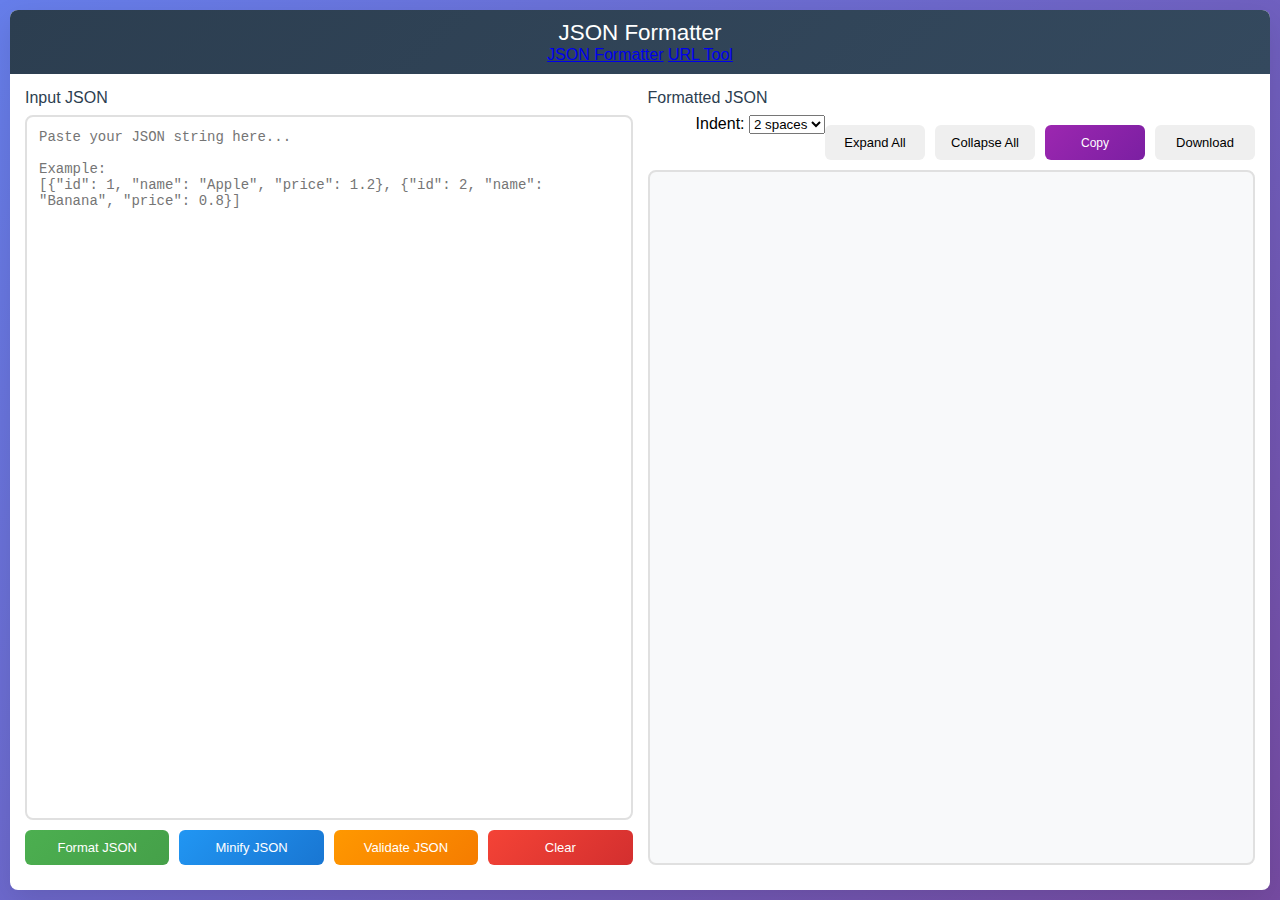
<file: index.html>
<!DOCTYPE html>
<html lang="en">
<head>
    <meta charset="UTF-8">
    <meta name="viewport" content="width=device-width, initial-scale=1.0">
    <title>JSON Formatter</title>
    <link rel="stylesheet" href="styles.css">
</head>
<body>
    <div class="container">
        <header>
            <h1>JSON Formatter</h1>
            <nav class="nav-links">
                <a href="index.html" class="active">JSON Formatter</a>
                <a href="url-tool.html">URL Tool</a>
            </nav>
        </header>

        <main>
            <div class="formatter-section">
                <div class="input-section">
                    <h2>Input JSON</h2>
                    <textarea id="jsonInput" placeholder="Paste your JSON string here..."></textarea>
                    <div class="button-group">
                        <button id="formatBtn">Format JSON</button>
                        <button id="minifyBtn">Minify JSON</button>
                        <button id="validateBtn">Validate JSON</button>
                        <button id="clearBtn">Clear</button>
                    </div>
                </div>

                <div class="output-section">
                    <h2>Formatted JSON</h2>
                    <div class="output-header">
                        <div class="control-group">
                            <label for="indentSize">Indent:</label>
                            <select id="indentSize">
                                <option value="2" selected>2 spaces</option>
                                <option value="4">4 spaces</option>
                                <option value="tab">Tab</option>
                            </select>
                        </div>
                        <div class="button-group">
                            <button id="expandAllBtn" class="btn-small">Expand All</button>
                            <button id="collapseAllBtn" class="btn-small">Collapse All</button>
                            <button id="copyBtn">Copy</button>
                            <button id="downloadBtn">Download</button>
                        </div>
                    </div>
                    <pre id="jsonOutput"></pre>
                </div>
            </div>

            <div class="status-section">
                <div id="statusMessage" class="status-message"></div>
            </div>
        </main>
    </div>

    <script src="script.js"></script>
</body>
</html>
</file>
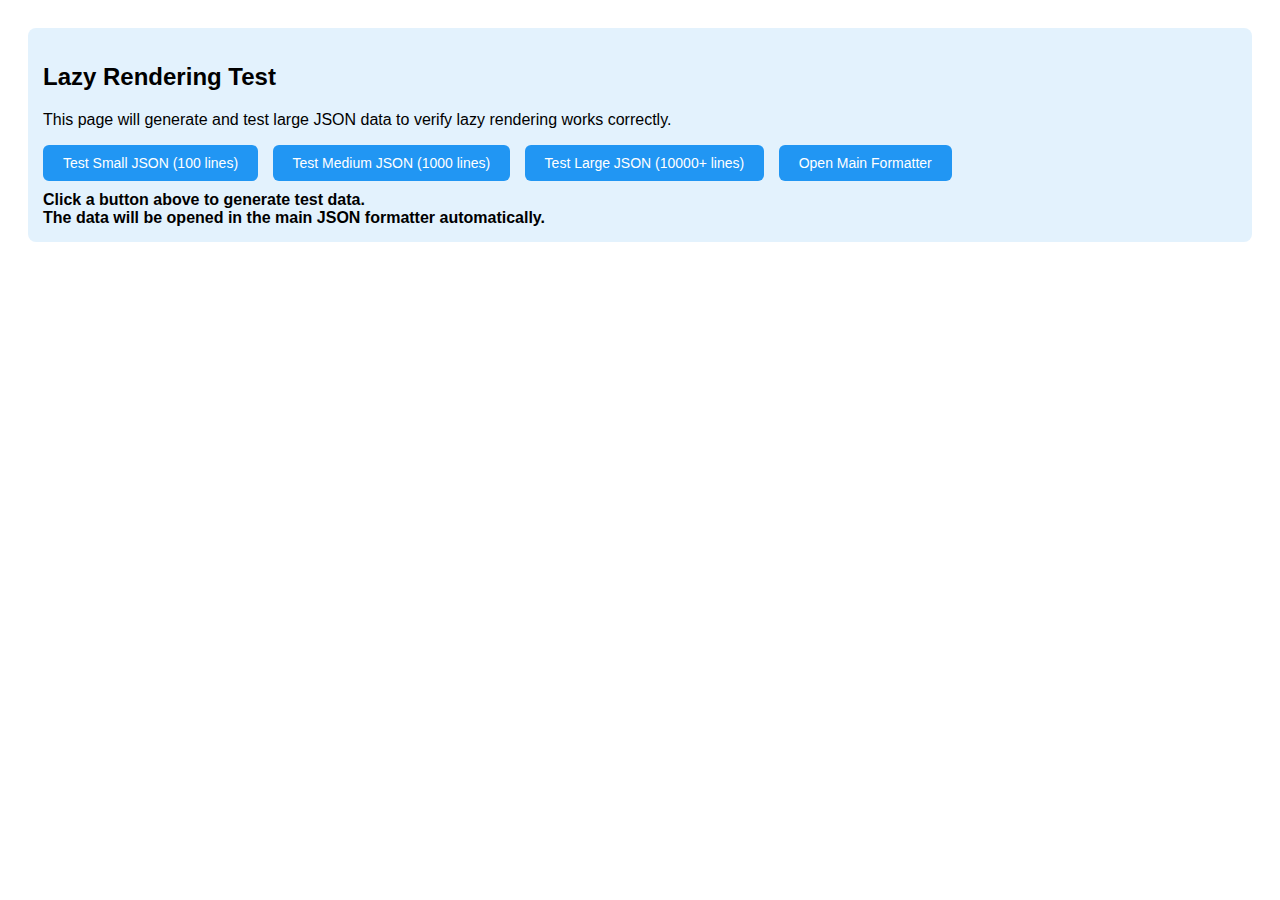
<file: test-lazy-render.html>
<!DOCTYPE html>
<html lang="en">
<head>
    <meta charset="UTF-8">
    <meta name="viewport" content="width=device-width, initial-scale=1.0">
    <title>Test Lazy Rendering</title>
    <style>
        body {
            font-family: Arial, sans-serif;
            padding: 20px;
        }
        .info {
            background: #e3f2fd;
            padding: 15px;
            border-radius: 8px;
            margin-bottom: 20px;
        }
        button {
            padding: 10px 20px;
            font-size: 14px;
            background: #2196F3;
            color: white;
            border: none;
            border-radius: 6px;
            cursor: pointer;
            margin-right: 10px;
        }
        button:hover {
            background: #1976D2;
        }
        #status {
            margin-top: 10px;
            font-weight: bold;
        }
    </style>
</head>
<body>
    <div class="info">
        <h2>Lazy Rendering Test</h2>
        <p>This page will generate and test large JSON data to verify lazy rendering works correctly.</p>
        <button onclick="generateSmallTest()">Test Small JSON (100 lines)</button>
        <button onclick="generateMediumTest()">Test Medium JSON (1000 lines)</button>
        <button onclick="generateLargeTest()">Test Large JSON (10000+ lines)</button>
        <button onclick="openMainFormatter()">Open Main Formatter</button>
        <div id="status"></div>
    </div>

    <script>
        function generateSmallTest() {
            const data = generateTestJSON(50);
            testInMainFormatter(data, "Small");
        }

        function generateMediumTest() {
            const data = generateTestJSON(500);
            testInMainFormatter(data, "Medium");
        }

        function generateLargeTest() {
            const data = generateTestJSON(5000);
            testInMainFormatter(data, "Large");
        }

        function generateTestJSON(userCount) {
            const data = {
                metadata: {
                    version: "1.0.0",
                    generated: new Date().toISOString(),
                    user_count: userCount,
                    test_type: "lazy_render_test"
                },
                users: []
            };

            for (let i = 0; i < userCount; i++) {
                data.users.push({
                    id: i + 1,
                    username: `testuser_${i + 1}`,
                    email: `test${i + 1}@example.com`,
                    profile: {
                        name: `Test User ${i + 1}`,
                        age: 20 + (i % 50),
                        country: ['USA', 'UK', 'Canada', 'Australia'][i % 4],
                        bio: `This is a test bio for user ${i + 1}. Lorem ipsum dolor sit amet.`
                    },
                    settings: {
                        theme: ['light', 'dark'][i % 2],
                        notifications: i % 3 === 0,
                        privacy: {
                            public_profile: i % 2 === 0,
                            show_email: i % 5 === 0
                        }
                    },
                    stats: {
                        posts: Math.floor(Math.random() * 100),
                        followers: Math.floor(Math.random() * 1000),
                        following: Math.floor(Math.random() * 500)
                    }
                });
            }

            return data;
        }

        function testInMainFormatter(data, testType) {
            const jsonString = JSON.stringify(data, null, 2);
            const lines = jsonString.split('\n').length;
            const sizeKB = (jsonString.length / 1024).toFixed(2);

            document.getElementById('status').innerHTML =
                `${testType} test data generated:<br>` +
                `Size: ${sizeKB} KB<br>` +
                `Lines: ${lines}<br>` +
                `Users: ${data.users.length}<br>` +
                `Opening in main formatter...`;

            // Store in localStorage and open main formatter
            localStorage.setItem('testJSON', jsonString);
            window.open('index.html', '_blank');
        }

        function openMainFormatter() {
            window.open('index.html', '_blank');
        }

        // Info on page load
        window.onload = function() {
            document.getElementById('status').innerHTML =
                'Click a button above to generate test data.<br>' +
                'The data will be opened in the main JSON formatter automatically.';
        };
    </script>
</body>
</html>
</file>
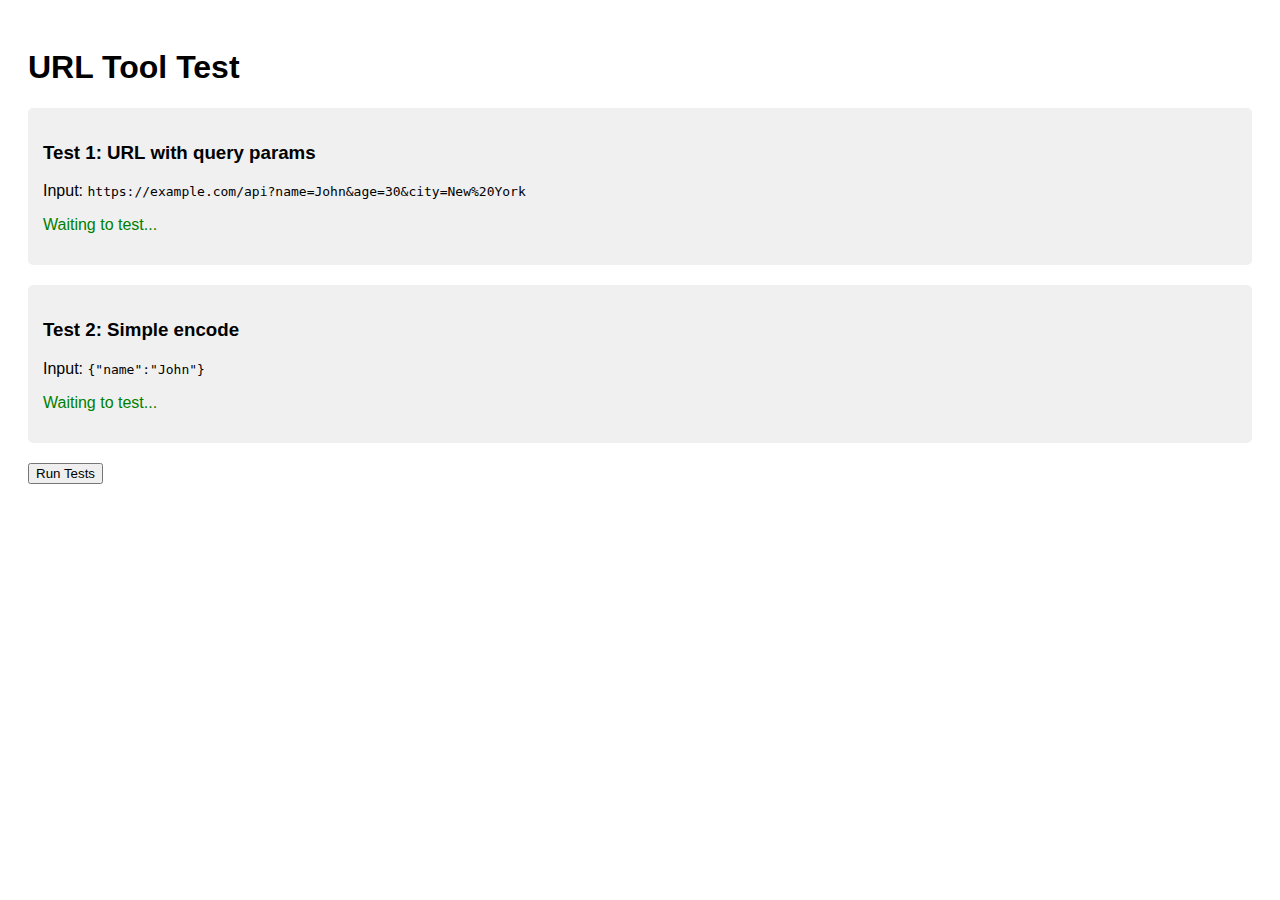
<file: test-url-tool.html>
<!DOCTYPE html>
<html>
<head>
    <title>Test URL Tool</title>
    <style>
        body { font-family: Arial; padding: 20px; }
        .test { margin: 20px 0; padding: 15px; background: #f0f0f0; border-radius: 5px; }
        .result { color: green; }
        .error { color: red; }
    </style>
</head>
<body>
    <h1>URL Tool Test</h1>

    <div class="test">
        <h3>Test 1: URL with query params</h3>
        <p>Input: <code>https://example.com/api?name=John&age=30&city=New%20York</code></p>
        <p id="test1" class="result">Waiting to test...</p>
    </div>

    <div class="test">
        <h3>Test 2: Simple encode</h3>
        <p>Input: <code>{"name":"John"}</code></p>
        <p id="test2" class="result">Waiting to test...</p>
    </div>

    <button onclick="runTests()">Run Tests</button>

    <script src="url-tool.js"></script>
    <script>
        function runTests() {
            // Test URL parsing
            const testUrl = 'https://example.com/api?name=John&age=30&city=New%20York';
            try {
                const url = new URL(testUrl);
                const params = {};
                url.searchParams.forEach((value, key) => {
                    params[key] = value;
                });
                const result = JSON.stringify(params, null, 2);
                document.getElementById('test1').innerHTML = '<strong>✓ PASS</strong><br><pre>' + result + '</pre>';
            } catch(e) {
                document.getElementById('test1').innerHTML = '<strong>✗ FAIL:</strong> ' + e.message;
                document.getElementById('test1').className = 'error';
            }

            // Test encode
            const testEncode = '{"name":"John"}';
            try {
                const encoded = encodeURIComponent(testEncode);
                document.getElementById('test2').innerHTML = '<strong>✓ PASS</strong><br>Result: <code>' + encoded + '</code>';
            } catch(e) {
                document.getElementById('test2').innerHTML = '<strong>✗ FAIL:</strong> ' + e.message;
                document.getElementById('test2').className = 'error';
            }
        }
    </script>
</body>
</html>
</file>
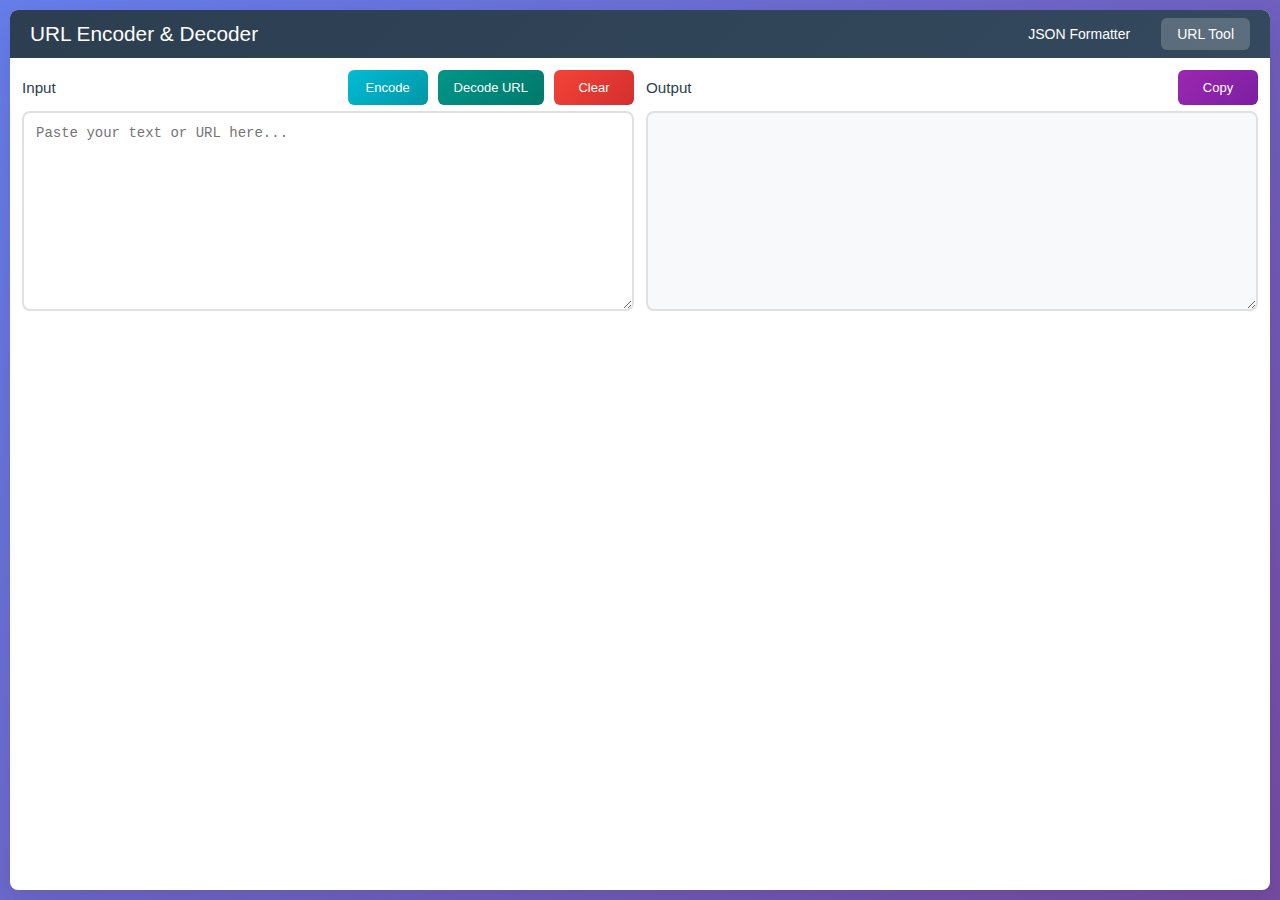
<file: url-tool.html>
<!DOCTYPE html>
<html lang="en">
<head>
    <meta charset="UTF-8">
    <meta name="viewport" content="width=device-width, initial-scale=1.0">
    <title>URL Encoder & Decoder</title>
    <link rel="stylesheet" href="url-tool.css">
</head>
<body>
    <div class="container">
        <header>
            <h1>URL Encoder & Decoder</h1>
            <nav class="nav-links">
                <a href="index.html">JSON Formatter</a>
                <a href="url-tool.html" class="active">URL Tool</a>
            </nav>
        </header>

        <div class="main-content">
            <div class="input-section">
                <div class="section-header">
                    <h2>Input</h2>
                    <div class="button-group">
                        <button id="encodeBtn" class="btn btn-primary">Encode</button>
                        <button id="decodeBtn" class="btn btn-secondary">Decode URL</button>
                        <button id="clearBtn" class="btn btn-danger">Clear</button>
                    </div>
                </div>
                <textarea id="urlInput" placeholder="Paste your text or URL here..."></textarea>
            </div>

            <div class="output-section">
                <div class="section-header">
                    <h2>Output</h2>
                    <div class="button-group">
                        <button id="copyBtn" class="btn btn-success">Copy</button>
                    </div>
                </div>
                <textarea id="urlOutput" readonly></textarea>
            </div>
        </div>

        <!-- URL Info Display (hidden by default) -->
        <div id="urlInfoSection" class="url-info-section" style="display: none;">
            <div class="url-components-grid">
                <div class="component-item">
                    <span class="component-label">Protocol</span>
                    <span id="infoProtocol" class="component-value"></span>
                    <button class="btn-copy-mini" data-copy="protocol">📋</button>
                </div>
                <div class="component-item">
                    <span class="component-label">Domain</span>
                    <span id="infoDomain" class="component-value"></span>
                    <button class="btn-copy-mini" data-copy="domain">📋</button>
                </div>
                <div class="component-item">
                    <span class="component-label">Port</span>
                    <span id="infoPort" class="component-value"></span>
                    <button class="btn-copy-mini" data-copy="port">📋</button>
                </div>
                <div class="component-item">
                    <span class="component-label">Path</span>
                    <span id="infoPath" class="component-value"></span>
                    <button class="btn-copy-mini" data-copy="path">📋</button>
                </div>
                <div class="component-item">
                    <span class="component-label">Hash</span>
                    <span id="infoHash" class="component-value"></span>
                    <button class="btn-copy-mini" data-copy="hash">📋</button>
                </div>
            </div>

            <div class="params-container">
                <div class="params-header">Query Parameters (JSON)</div>
                <pre id="paramsOutput" class="json-output"></pre>
            </div>
        </div>

        <div id="message" class="message"></div>
    </div>

    <script src="url-tool.js"></script>
</body>
</html>
</file>
<file: styles.css>
* {
    margin: 0;
    padding: 0;
    box-sizing: border-box;
}

body {
    font-family: 'Segoe UI', Tahoma, Geneva, Verdana, sans-serif;
    background: linear-gradient(135deg, #667eea 0%, #764ba2 100%);
    min-height: 100vh;
    padding: 10px;
}

.container {
    max-width: 100%;
    height: calc(100vh - 20px);
    margin: 0 auto;
    background: white;
    border-radius: 8px;
    box-shadow: 0 10px 30px rgba(0, 0, 0, 0.1);
    overflow: hidden;
    display: flex;
    flex-direction: column;
}

header {
    background: linear-gradient(135deg, #2c3e50 0%, #34495e 100%);
    color: white;
    padding: 10px 20px;
    text-align: center;
    flex-shrink: 0;
}

header h1 {
    font-size: 1.4rem;
    margin-bottom: 0;
    font-weight: 400;
}

header p {
    display: none;
}

main {
    padding: 15px;
    flex: 1;
    display: flex;
    flex-direction: column;
    overflow: hidden;
}

.formatter-section {
    display: grid;
    grid-template-columns: 1fr 1fr;
    gap: 15px;
    flex: 1;
    overflow: hidden;
}

.input-section, .output-section {
    display: flex;
    flex-direction: column;
    min-height: 0;
}

.input-section h2, .output-section h2 {
    color: #2c3e50;
    margin-bottom: 8px;
    font-size: 1rem;
    font-weight: 500;
}

#jsonInput {
    width: 100%;
    flex: 1;
    border: 2px solid #e0e0e0;
    border-radius: 8px;
    padding: 12px;
    font-family: 'Courier New', monospace;
    font-size: 14px;
    resize: none;
    transition: border-color 0.3s ease;
}

#jsonInput:focus {
    outline: none;
    border-color: #667eea;
    box-shadow: 0 0 0 3px rgba(102, 126, 234, 0.1);
}

.button-group {
    display: flex;
    gap: 10px;
    margin-top: 10px;
    flex-wrap: wrap;
}

button {
    padding: 10px 16px;
    border: none;
    border-radius: 6px;
    cursor: pointer;
    font-size: 13px;
    font-weight: 500;
    transition: all 0.3s ease;
    flex: 1;
    min-width: 100px;
}

#formatBtn {
    background: linear-gradient(135deg, #4CAF50, #45a049);
    color: white;
}

#minifyBtn {
    background: linear-gradient(135deg, #2196F3, #1976D2);
    color: white;
}

#validateBtn {
    background: linear-gradient(135deg, #FF9800, #F57C00);
    color: white;
}

#clearBtn {
    background: linear-gradient(135deg, #f44336, #d32f2f);
    color: white;
}

button:hover {
    transform: translateY(-2px);
    box-shadow: 0 4px 12px rgba(0, 0, 0, 0.15);
}

button:active {
    transform: translateY(0);
}

.output-header {
    display: flex;
    justify-content: flex-end;
    margin-bottom: 10px;
}

#copyBtn {
    background: linear-gradient(135deg, #9C27B0, #7B1FA2);
    color: white;
    padding: 8px 16px;
    font-size: 12px;
}

#jsonOutput {
    background: #f8f9fa;
    border: 2px solid #e0e0e0;
    border-radius: 8px;
    padding: 12px;
    font-family: 'Courier New', monospace;
    font-size: 14px;
    flex: 1;
    overflow: auto;
    white-space: pre-wrap;
    word-wrap: break-word;
    line-height: 1.5;
}

.status-section {
    margin-top: 10px;
    flex-shrink: 0;
}

.status-message {
    padding: 12px 16px;
    border-radius: 6px;
    margin-bottom: 10px;
    font-weight: 500;
    display: none;
}

.status-message.success {
    background: #d4edda;
    color: #155724;
    border: 1px solid #c3e6cb;
    display: block;
}

.status-message.error {
    background: #f8d7da;
    color: #721c24;
    border: 1px solid #f5c6cb;
    display: block;
}

.status-message.info {
    background: #d1ecf1;
    color: #0c5460;
    border: 1px solid #bee5eb;
    display: block;
}

/* Collapsible JSON styles */
.json-collapsible-content {
    display: block;
}

.json-collapsible-content.collapsed {
    display: none;
}

.json-toggle {
    display: inline-block;
    width: 16px;
    text-align: center;
}

.json-toggle:hover {
    background-color: rgba(0, 0, 0, 0.05);
    border-radius: 3px;
}

@media (max-width: 768px) {
    .formatter-section {
        grid-template-columns: 1fr;
        gap: 20px;
    }

    .button-group {
        flex-direction: column;
    }

    button {
        flex: none;
    }

    header h1 {
        font-size: 2rem;
    }

    main {
        padding: 20px;
    }
}
</file>
<file: url-tool.css>
* {
    margin: 0;
    padding: 0;
    box-sizing: border-box;
}

body {
    font-family: 'Segoe UI', Tahoma, Geneva, Verdana, sans-serif;
    background: linear-gradient(135deg, #667eea 0%, #764ba2 100%);
    min-height: 100vh;
    padding: 10px;
}

.container {
    max-width: 100%;
    height: calc(100vh - 20px);
    margin: 0 auto;
    background: white;
    border-radius: 8px;
    box-shadow: 0 10px 30px rgba(0, 0, 0, 0.1);
    overflow: hidden;
    display: flex;
    flex-direction: column;
}

header {
    background: linear-gradient(135deg, #2c3e50 0%, #34495e 100%);
    color: white;
    padding: 8px 20px;
    display: flex;
    justify-content: space-between;
    align-items: center;
    flex-shrink: 0;
}

header h1 {
    font-size: 1.3rem;
    font-weight: 400;
}

.nav-links {
    display: flex;
    gap: 15px;
}

.nav-links a {
    color: white;
    text-decoration: none;
    padding: 8px 16px;
    border-radius: 6px;
    transition: background-color 0.3s ease;
    font-size: 14px;
}

.nav-links a:hover {
    background-color: rgba(255, 255, 255, 0.1);
}

.nav-links a.active {
    background-color: rgba(255, 255, 255, 0.2);
    font-weight: 500;
}

.main-content {
    padding: 12px;
    display: grid;
    grid-template-columns: 1fr 1fr;
    gap: 12px;
    min-height: 0;
}

.input-section, .output-section {
    display: flex;
    flex-direction: column;
    min-height: 0;
}

.section-header {
    display: flex;
    justify-content: space-between;
    align-items: center;
    margin-bottom: 6px;
}

.section-header h2 {
    color: #2c3e50;
    font-size: 0.95rem;
    font-weight: 500;
}

textarea {
    width: 100%;
    flex: 1;
    min-height: 200px;
    border: 2px solid #e0e0e0;
    border-radius: 8px;
    padding: 12px;
    font-family: 'Courier New', monospace;
    font-size: 14px;
    resize: vertical;
    transition: border-color 0.3s ease;
}

textarea:focus {
    outline: none;
    border-color: #667eea;
    box-shadow: 0 0 0 3px rgba(102, 126, 234, 0.1);
}

textarea:read-only {
    background-color: #f8f9fa;
}

.button-group {
    display: flex;
    gap: 10px;
}

button {
    padding: 10px 16px;
    border: none;
    border-radius: 6px;
    cursor: pointer;
    font-size: 13px;
    font-weight: 500;
    transition: all 0.3s ease;
    min-width: 80px;
}

button:hover {
    transform: translateY(-2px);
    box-shadow: 0 4px 12px rgba(0, 0, 0, 0.15);
}

button:active {
    transform: translateY(0);
}

.btn-primary {
    background: linear-gradient(135deg, #00BCD4, #0097A7);
    color: white;
}

.btn-secondary {
    background: linear-gradient(135deg, #009688, #00796B);
    color: white;
}

.btn-success {
    background: linear-gradient(135deg, #9C27B0, #7B1FA2);
    color: white;
}

.btn-danger {
    background: linear-gradient(135deg, #f44336, #d32f2f);
    color: white;
}

.message {
    padding: 8px 15px;
    margin: 0 15px 10px;
    border-radius: 6px;
    font-weight: 500;
    font-size: 13px;
    display: none;
    flex-shrink: 0;
}

.message.success {
    background: #d4edda;
    color: #155724;
    border: 1px solid #c3e6cb;
    display: block;
}

.message.error {
    background: #f8d7da;
    color: #721c24;
    border: 1px solid #f5c6cb;
    display: block;
}


/* URL Info Section */
.url-info-section {
    margin: 0 12px 12px;
    padding: 12px;
    background: #f8f9fa;
    border-radius: 8px;
}

.url-components-grid {
    display: grid;
    grid-template-columns: repeat(auto-fit, minmax(200px, 1fr));
    gap: 10px;
    margin-bottom: 15px;
}

.component-item {
    display: flex;
    align-items: center;
    gap: 10px;
    background: white;
    padding: 8px 12px;
    border-radius: 5px;
    border: 1px solid #e0e0e0;
    min-height: 36px;
}

.component-label {
    font-weight: 600;
    color: #495057;
    font-size: 13px;
    min-width: 60px;
}

.component-value {
    flex: 1;
    color: #667eea;
    font-family: 'Monaco', 'Menlo', 'Courier New', monospace;
    font-size: 13px;
    word-break: break-all;
    overflow: hidden;
    text-overflow: ellipsis;
    white-space: nowrap;
}

.btn-copy-mini {
    padding: 3px 6px;
    font-size: 12px;
    background: transparent;
    border: 1px solid #d1d9e0;
    border-radius: 3px;
    cursor: pointer;
    transition: all 0.2s;
    flex-shrink: 0;
}

.btn-copy-mini:hover {
    background: #667eea;
    border-color: #667eea;
    color: white;
    transform: none;
    box-shadow: none;
}

/* Params Container */
.params-container {
    margin-top: 15px;
}

.params-header {
    color: #2c3e50;
    font-size: 0.9rem;
    font-weight: 600;
    margin-bottom: 8px;
    padding: 2px 0;
}

.json-output {
    background: white;
    border: 1px solid #e0e0e0;
    border-radius: 5px;
    padding: 12px;
    font-family: 'Monaco', 'Menlo', 'Courier New', monospace;
    font-size: 14px;
    line-height: 1.7;
    overflow-x: auto;
    margin: 0;
    min-height: 300px;
    max-height: 500px;
    overflow-y: auto;
    user-select: text;
    cursor: text;
}

/* JSON Syntax Highlighting */
.json-key {
    color: #0066cc;
    font-weight: bold;
}

.json-string {
    color: #009900;
}

.json-number {
    color: #ff6600;
}

.json-boolean {
    color: #cc0066;
}

.json-null {
    color: #999999;
}

@media (max-width: 768px) {
    .main-content {
        grid-template-columns: 1fr;
    }

    header {
        flex-direction: column;
        gap: 10px;
    }

    .nav-links {
        width: 100%;
        justify-content: center;
    }
}
</file>
